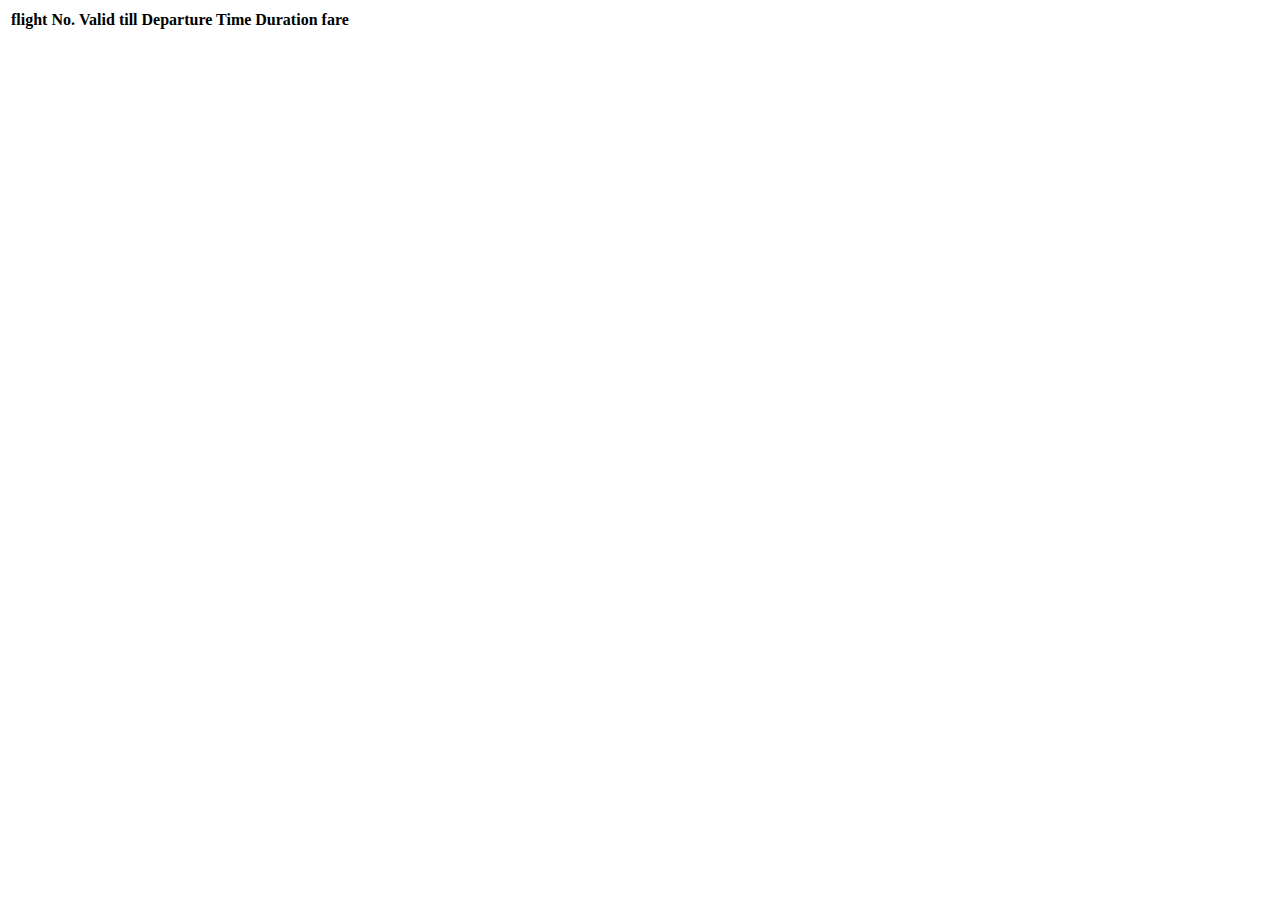
<file: src/main/resources/templates/flightList.html>
<!DOCTYPE html >
<html xmlns:th="http://www.thymeleaf.org">
<head>
<meta http-equiv="Content-Type" content="text/html; charset=ISO-8859-1">
<title>Matching Flights</title>
<link href=th:href= "@{/css/flightList.css}" rel="stylesheet" />
</head>
<body>

	<table>
		<tr>
			<th>flight No.</th>
			<th>Valid till</th>
			<th>Departure Time</th>
			<th>Duration</th>
			<th>fare</th>
		</tr>

		<tr th:each="listValue : ${list}">
			<td th:text="${listValue.flight_no}"></td>
			<td th:text="${listValue.valid_till}"></td>
			<td th:text="${listValue.flight_time}"></td>
			<td th:text=" ${listValue.flight_dur}"></td>
			<td th:text=" ${listValue.fare}"></td>
		</tr>


	</table>

</body>
</html>
</file>
